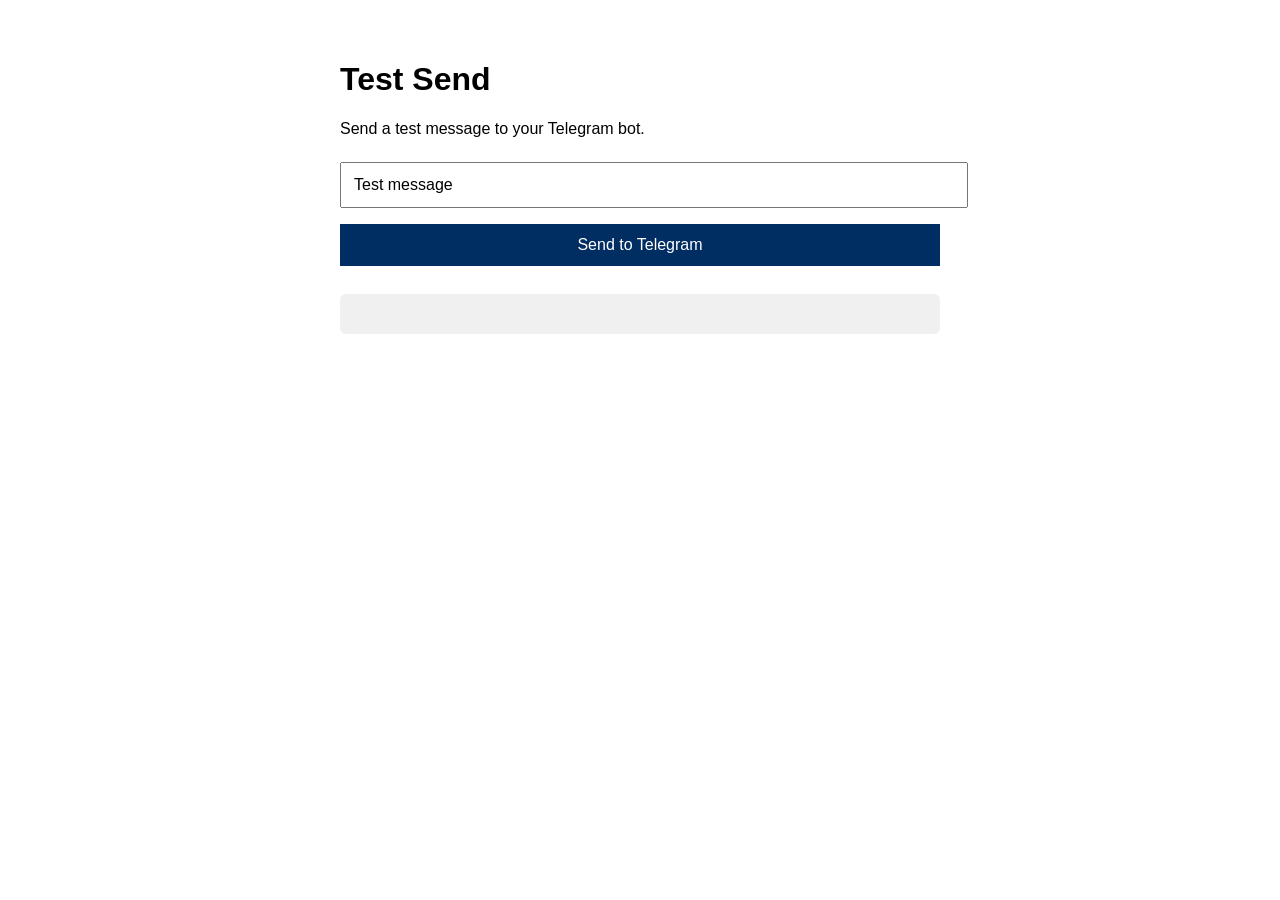
<file: admin.html>
<!DOCTYPE html>
<html>
<head>
    <title>Admin Test</title>
    <style>
        body { font-family: Arial; padding: 40px; max-width: 600px; margin: auto; }
        input, button { padding: 12px; font-size: 16px; width: 100%; margin: 8px 0; }
        button { background: #002d62; color: #fff; border: none; cursor: pointer; }
        #result { padding: 20px; background: #f0f0f0; margin-top: 20px; border-radius: 6px; }
    </style>
</head>
<body>
    <h1>Test Send</h1>
    <p>Send a test message to your Telegram bot.</p>
    <input id="msg" placeholder="Message to send" value="Test message">
    <button onclick="send()">Send to Telegram</button>
    <div id="result"></div>

    <script>
        const WORKER_URL = 'access-alerts.mcallendiana.workers.dev';

        async function send() {
            const msg = document.getElementById('msg').value;
            const result = document.getElementById('result');
            result.textContent = 'Sending...';
            try {
                const res = await fetch(WORKER_URL, {
                    method: 'POST',
                    headers: { 'Content-Type': 'application/json' },
                    body: JSON.stringify({ text: msg })
                });
                const json = await res.json();
                result.textContent = json.ok ? '✓ Sent! Check Telegram.' : '✗ Failed.';
            } catch (err) {
                result.textContent = '✗ Error: ' + err.message;
            }
        }
    </script>
</body>
</html>
</file>
